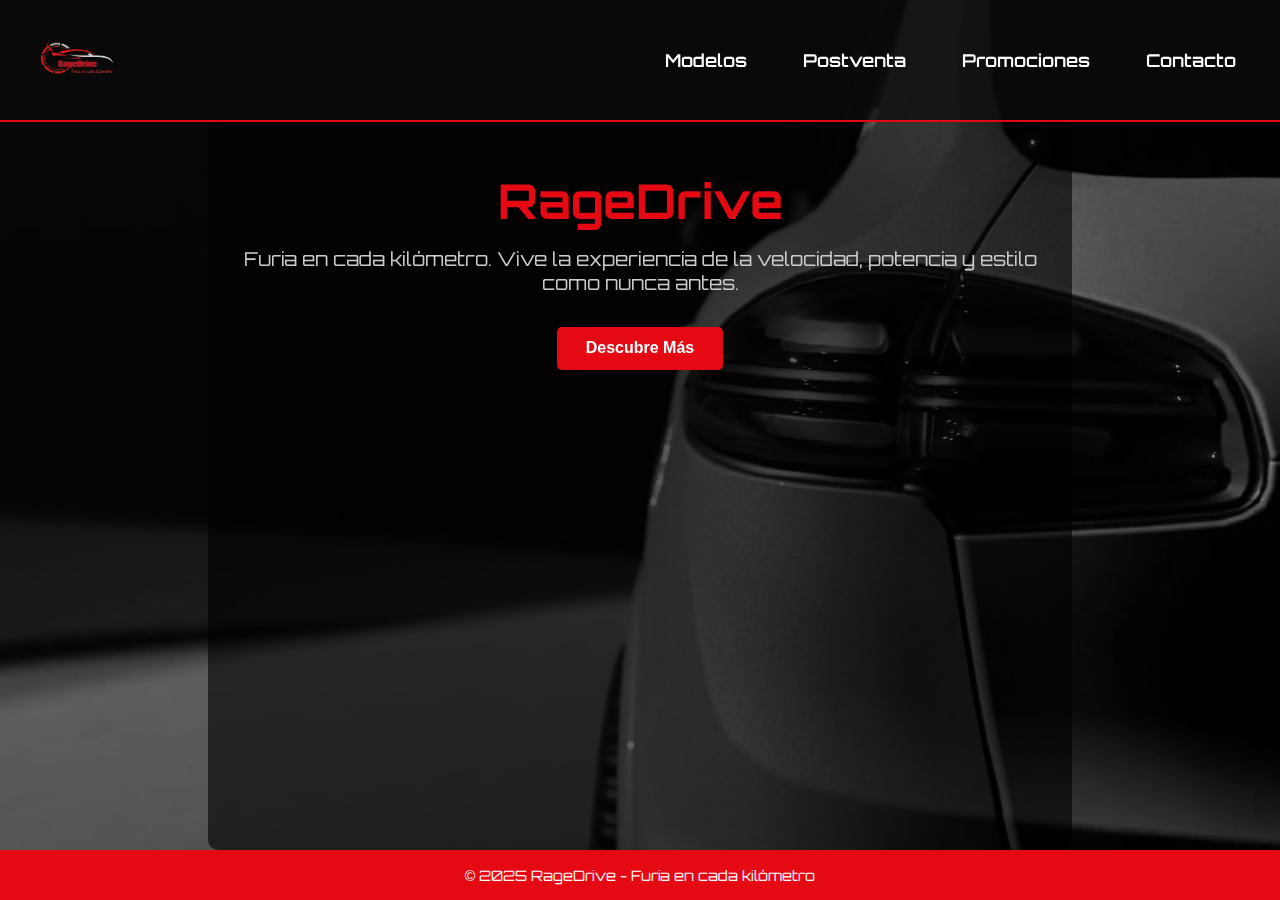
<file: index.html>
<!DOCTYPE html>
<html lang="en">
<head>
  <meta charset="UTF-8">
  <meta name="viewport" content="width=device-width, initial-scale=1.0">
  <title>RageDrive - Inicio</title>
  <link href="https://fonts.googleapis.com/css2?family=Orbitron:wght@500;700&display=swap" rel="stylesheet">
  <link rel="stylesheet" href="../css/style.css">
</head>
<body>

  <video autoplay muted loop playsinline id="bg-video">
    <source src="../video/carro1.mp4" type="video/mp4">
    Tu navegador no soporta videos en HTML5.
  </video>

  <nav>
    <div class="logo">
      <a href="index.html">
        <img src="../img/logo3_Mesa_de_trabajo_1-removebg-preview.png" alt="RageDrive Logo">
      </a>
    </div>
    <ul>
      <li><a href="modelos.html">Modelos</a></li>
      <li>
        <a href="postventa.html">Postventa</a>
      </li>
      <li><a href="Promociones.html">Promociones</a></li>
      <li><a href="Contactos.html">Contacto</a></li>
    </ul>
  </nav>

  <section>
    <h1>RageDrive</h1>
    <p>Furia en cada kilómetro. Vive la experiencia de la velocidad, potencia y estilo como nunca antes.</p>
    <button class="btn">Descubre Más</button>
  </section>

  <footer>
    &copy; 2025 RageDrive - Furia en cada kilómetro
  </footer>

</body>
</html>
</file>
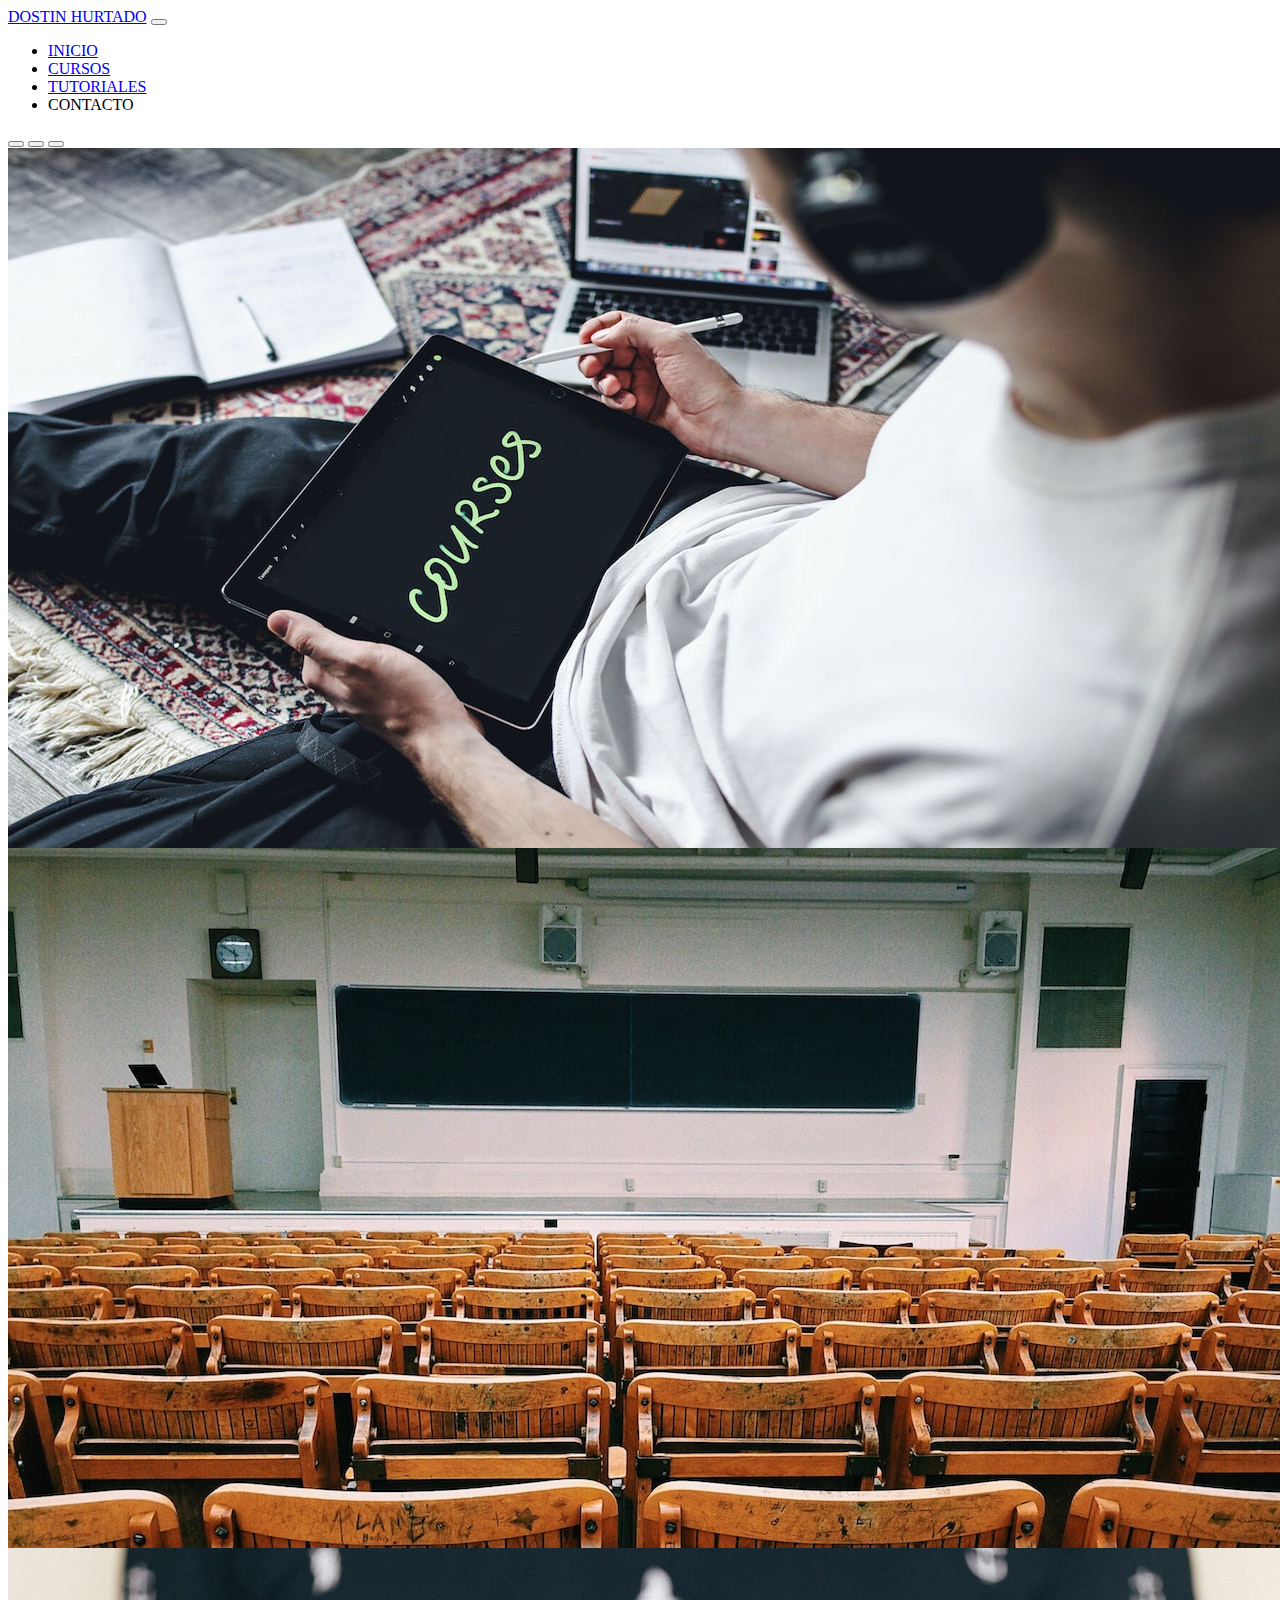
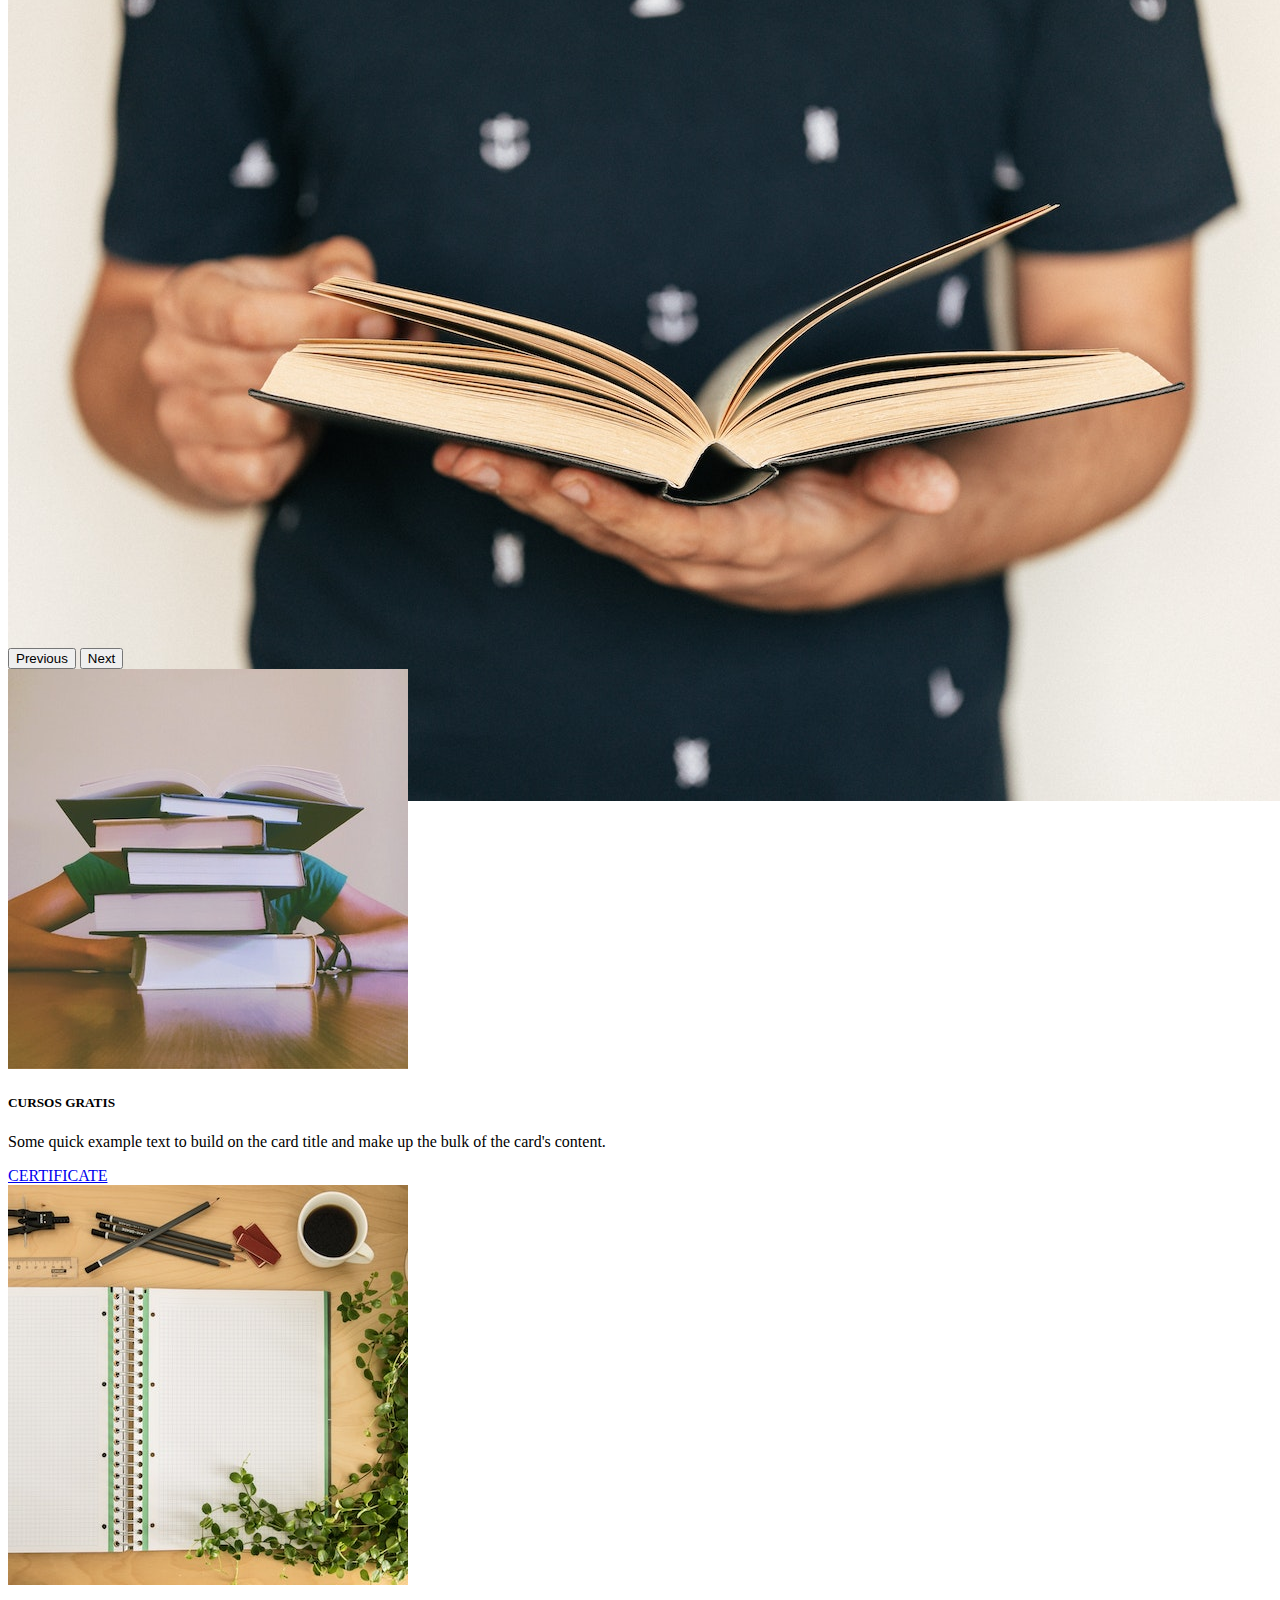
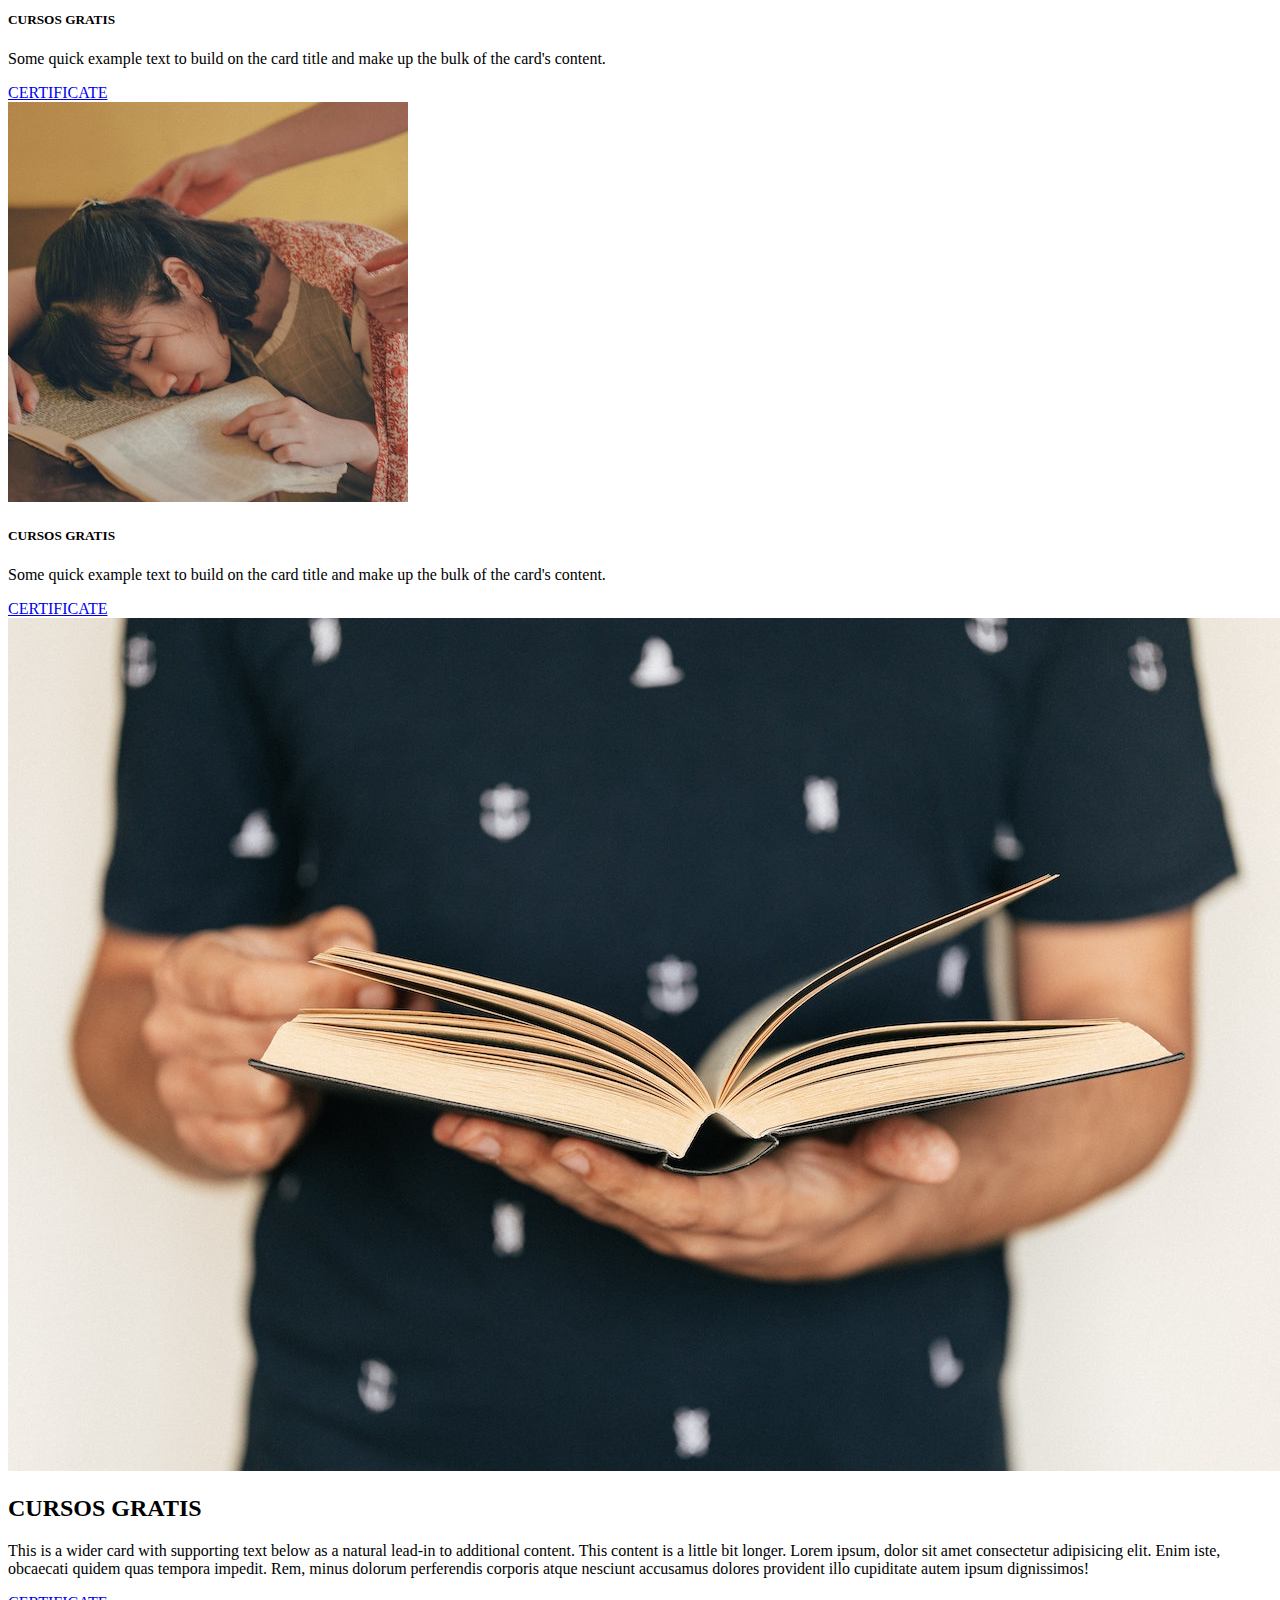
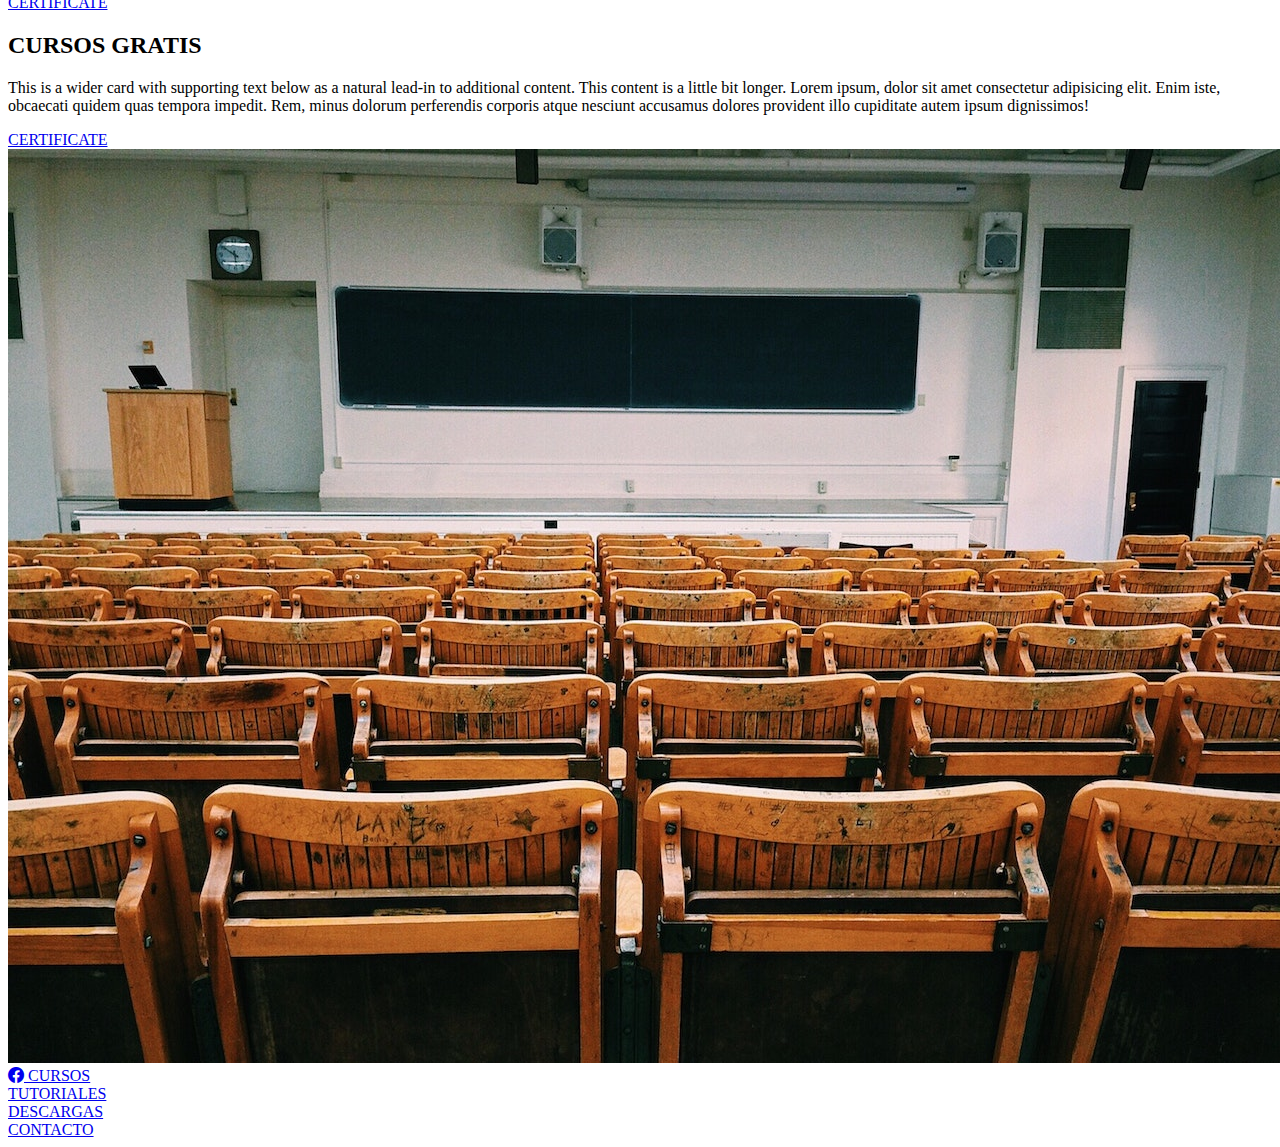
<file: Material de apoyo/index.html>
<!DOCTYPE html>
<html lang="en">
<head>
    <meta charset="UTF-8">
    <meta http-equiv="X-UA-Compatible" content="IE=edge">
    <meta name="viewport" content="width=device-width, initial-scale=1.0">
    <title>Document</title>
    <link href="https://cdn.jsdelivr.net/npm/bootstrap@5.3.0/dist/css/bootstrap.min.css" rel="stylesheet" integrity="sha384-9ndCyUaIbzAi2FUVXJi0CjmCapSmO7SnpJef0486qhLnuZ2cdeRhO02iuK6FUUVM" crossorigin="anonymous">
    <link rel="stylesheet" href="https://cdn.jsdelivr.net/npm/bootstrap-icons@1.10.5/font/bootstrap-icons.css">
</head>
<body>
   <!-- Menu-->

   <nav class="navbar navbar-expand-md bg-body-tertiary">
    <div class="container-fluid">
      <a class="navbar-brand" href="#">DOSTIN HURTADO</a>
      <button class="navbar-toggler" type="button" data-bs-toggle="collapse" data-bs-target="#navbarNav" aria-controls="navbarNav" aria-expanded="false" aria-label="Toggle navigation">
        <span class="navbar-toggler-icon"></span>
      </button>
      <div class="collapse navbar-collapse" id="navbarNav">
        
        <ul class="navbar-nav ms-auto">
          <li class="nav-item">
            <a class="nav-link active" aria-current="page" href="#">INICIO</a>
          </li>
          <li class="nav-item">
            <a class="nav-link" href="#">CURSOS</a>
          </li>
          <li class="nav-item">
            <a class="nav-link" href="#">TUTORIALES</a>
          </li>
          <li class="nav-item">
            <a class="nav-link">CONTACTO</a>
          </li>
        </ul>

      </div>
    </div>
  </nav>


    <!-- Carrusel-->
    <div id="carouselExampleIndicators" class="carousel slide">
        <div class="carousel-indicators">
          <button type="button" data-bs-target="#carouselExampleIndicators" data-bs-slide-to="0" class="active" aria-current="true" aria-label="Slide 1"></button>
          <button type="button" data-bs-target="#carouselExampleIndicators" data-bs-slide-to="1" aria-label="Slide 2"></button>
          <button type="button" data-bs-target="#carouselExampleIndicators" data-bs-slide-to="2" aria-label="Slide 3"></button>
        </div>
        <div class="carousel-inner">
          <div class="carousel-item active" style="max-height: 700px;">
            <img src="img/slider-1.jpg" class="d-block w-100" alt="...">
          </div>
          <div class="carousel-item" style="max-height: 700px;">
            <img src="img/slider-2.jpg" class="d-block w-100" alt="...">
          </div>
          <div class="carousel-item" style="max-height: 700px;">
            <img src="img/slider-3.jpg" class="d-block w-100" alt="...">
          </div>
        </div>
        <button class="carousel-control-prev" type="button" data-bs-target="#carouselExampleIndicators" data-bs-slide="prev">
          <span class="carousel-control-prev-icon" aria-hidden="true"></span>
          <span class="visually-hidden">Previous</span>
        </button>
        <button class="carousel-control-next" type="button" data-bs-target="#carouselExampleIndicators" data-bs-slide="next">
          <span class="carousel-control-next-icon" aria-hidden="true"></span>
          <span class="visually-hidden">Next</span>
        </button>
      </div>

      <!--Tarjetas-->

      <div class="container mt-5 d-none d-md-block">
        <div class="row">
            <div class="col-md-4">
                <div class="card border-0 ">
                    <img src="img/card-1.jpg" class="card-img-top rounded-circle" alt="...">
                    <div class="card-body">
                      <h5 class="card-title">CURSOS GRATIS</h5>
                      <p class="card-text">Some quick example text to build on the card title and make up the bulk of the card's content.</p>
                      <a href="#" class="btn btn-primary">CERTIFICATE</a>
                    </div>
                  </div>
            </div>
            <div class="col-md-4">
                <div class="card border-0 ">
                    <img src="img/card-2.jpg" class="card-img-top rounded-circle" alt="...">
                    <div class="card-body">
                      <h5 class="card-title">CURSOS GRATIS</h5>
                      <p class="card-text">Some quick example text to build on the card title and make up the bulk of the card's content.</p>
                      <a href="#" class="btn btn-primary">CERTIFICATE</a>
                    </div>
                  </div>
            </div>
            <div class="col-md-4">
                <div class="card border-0 ">
                    <img src="img/card-3.jpg" class="card-img-top rounded-circle" alt="...">
                    <div class="card-body">
                      <h5 class="card-title">CURSOS GRATIS</h5>
                      <p class="card-text">Some quick example text to build on the card title and make up the bulk of the card's content.</p>
                      <a href="#" class="btn btn-primary">CERTIFICATE</a>
                    </div>
                  </div>
            </div>
        </div>
      </div>

      <!--tarjetas horizontales-->

      <div class="container mt-5">
        <div class="card mb-3 border-0">
            <div class="row g-0">
              <div class="col-md-5">
                <img src="img/slider-3.jpg" class="img-fluid rounded-start" alt="...">
              </div>
              <div class="col-md-7">
                <div class="card-body">
                  <h2 class="card-title">CURSOS GRATIS</h2>
                  <p class="card-text">This is a wider card with supporting text below as a natural lead-in to additional content. This content is a little bit longer. Lorem ipsum, dolor sit amet consectetur adipisicing elit. Enim iste, obcaecati quidem quas tempora impedit. Rem, minus dolorum perferendis corporis atque nesciunt accusamus dolores provident illo cupiditate autem ipsum dignissimos!</p>
                  <div class="text-center"><a href="#" class="btn btn-success btn-lg">CERTIFICATE</a></div>
                </div>
              </div>
            </div>
          </div>
      </div>

      <div class="container mt-5">
        <div class="card mb-3 border-0">
            <div class="row g-0">
              
              <div class="col-md-7 order-2">
                <div class="card-body">
                  <h2 class="card-title">CURSOS GRATIS</h2>
                  <p class="card-text">This is a wider card with supporting text below as a natural lead-in to additional content. This content is a little bit longer. Lorem ipsum, dolor sit amet consectetur adipisicing elit. Enim iste, obcaecati quidem quas tempora impedit. Rem, minus dolorum perferendis corporis atque nesciunt accusamus dolores provident illo cupiditate autem ipsum dignissimos!</p>
                  <div class="text-center"><a href="#" class="btn btn-success btn-lg">CERTIFICATE</a></div>
                </div>
              </div>
              <div class="col-md-5 order-1">
                <img src="img/slider-2.jpg" class="img-fluid rounded-start" alt="...">
              </div>
            </div>
          </div>
      </div>

      <footer>
        <div class="container-fluid bg-dark p-5 text-center">
            <div class="row">
                <div class="col"><a href="#" class="text-decoration-none text-success"><i class="bi bi-facebook"></i> CURSOS</a></div>
                <div class="col"><a href="#" class="text-decoration-none text-success">TUTORIALES</a></div>
                <div class="col"><a href="#" class="text-decoration-none text-success">DESCARGAS</a></div>
                <div class="col"><a href="#" class="text-decoration-none text-success">CONTACTO</a></div>
            </div>
        </div>
      </footer>


  <script src="https://cdn.jsdelivr.net/npm/bootstrap@5.3.0/dist/js/bootstrap.bundle.min.js" integrity="sha384-geWF76RCwLtnZ8qwWowPQNguL3RmwHVBC9FhGdlKrxdiJJigb/j/68SIy3Te4Bkz" crossorigin="anonymous"></script>
</body>
</html>
</file>
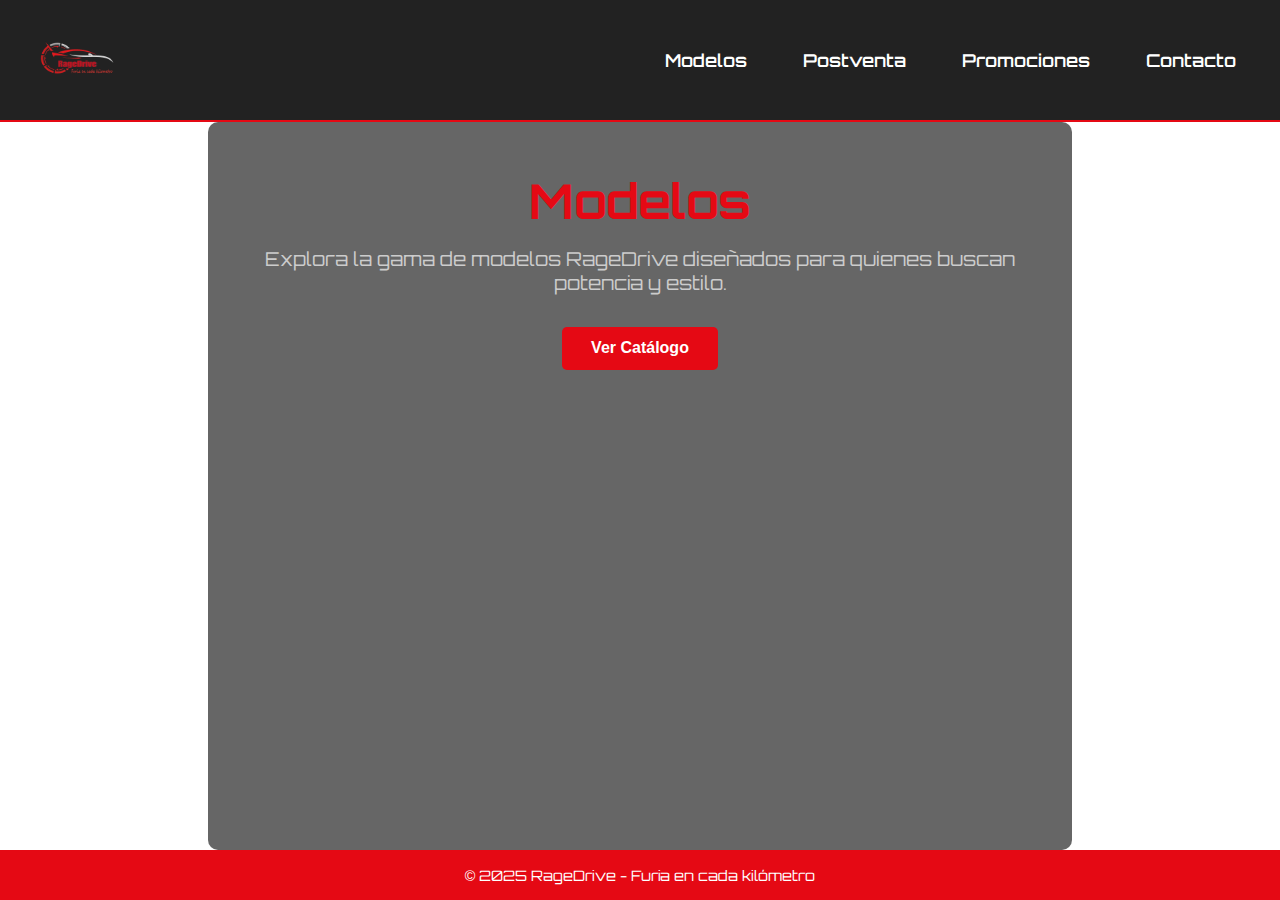
<file: Contactos.html>
<!DOCTYPE html>
<html lang="es">
<head>
  <meta charset="UTF-8">
  <meta name="viewport" content="width=device-width, initial-scale=1.0">
  <title>Contactos</title>
  <link href="https://fonts.googleapis.com/css2?family=Orbitron:wght@500;700&display=swap" rel="stylesheet">
  <link rel="stylesheet" href="../css/style.css">
</head>
<body>

  <!-- NAVBAR -->
  <nav>
    <div class="logo">
      <img src="../img/logo3_Mesa_de_trabajo_1-removebg-preview.png" alt="RageDrive Logo">
    </div>
    <ul>
      <li><a href="modelos.html">Modelos</a></li>
      <li>
        <a href="postventa.html">Postventa</a>

      </li>
      <li><a href="Promociones.html">Promociones</a></li>
      <li><a href="Contactos.html">Contacto</a></li>
    </ul>
  </nav>

  <!-- CONTENIDO -->
  <section>
    <h1>Modelos</h1>
    <p>Explora la gama de modelos RageDrive diseñados para quienes buscan potencia y estilo.</p>
    <button class="btn">Ver Catálogo</button>
  </section>

  <!-- FOOTER -->
  <footer>
    &copy; 2025 RageDrive - Furia en cada kilómetro
  </footer>

</body>
</html>
</file>
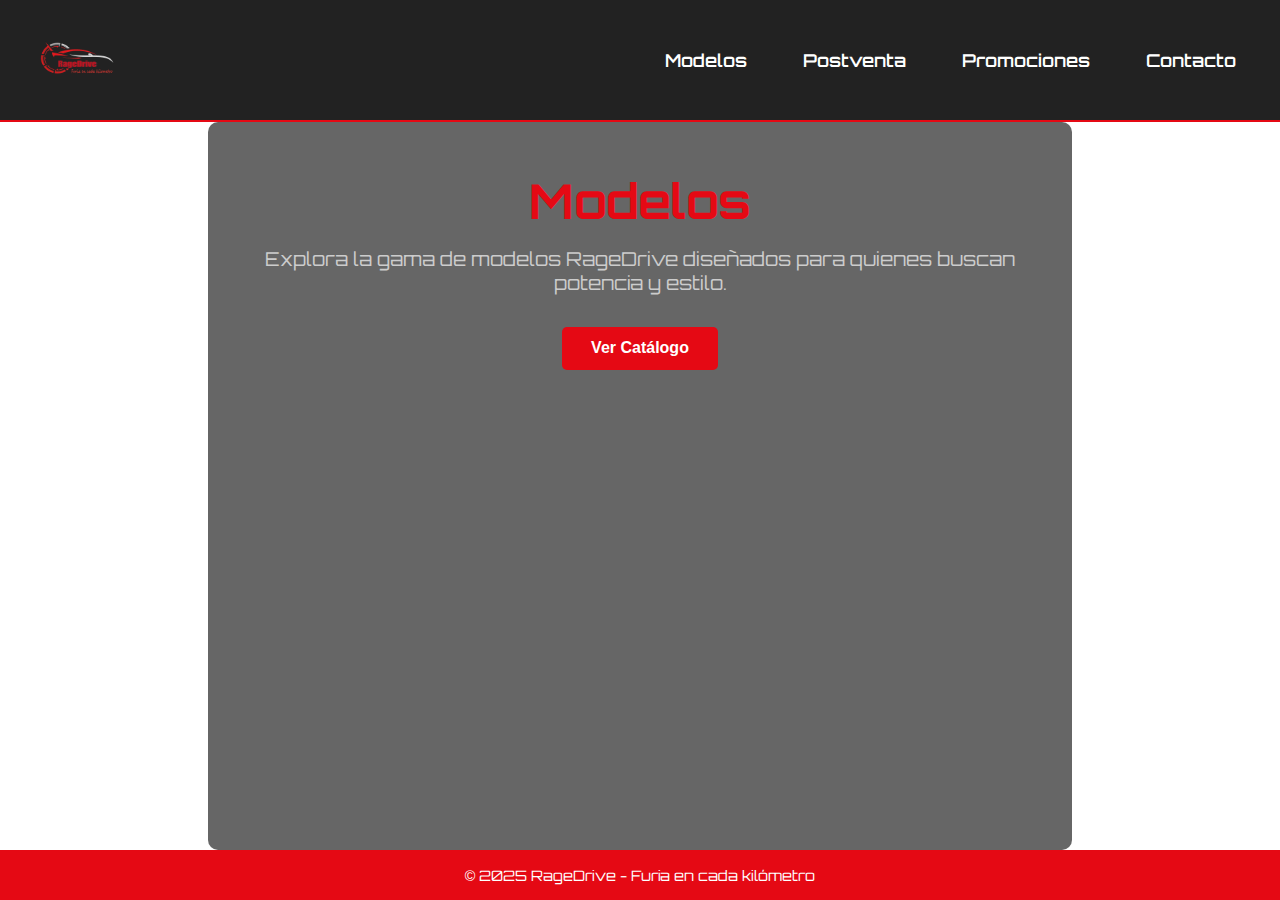
<file: modelos.html>
<!DOCTYPE html>
<html lang="es">
<head>
  <meta charset="UTF-8">
  <meta name="viewport" content="width=device-width, initial-scale=1.0">
  <title>RageDrive - Modelos</title>
  <link href="https://fonts.googleapis.com/css2?family=Orbitron:wght@500;700&display=swap" rel="stylesheet">
  <link rel="stylesheet" href="../css/style.css">
</head>
<body>

  <!-- NAVBAR -->
  <nav>
    <div class="logo">
      <img src="../img/logo3_Mesa_de_trabajo_1-removebg-preview.png" alt="RageDrive Logo">
    </div>
    <ul>
      <li><a href="modelos.html">Modelos</a></li>
      <li>
        <a href="postventa.html">Postventa</a>
      </li>
      <li><a href="Promociones.html">Promociones</a></li>
      <li><a href="Contactos.html">Contacto</a></li>
    </ul>
  </nav>

  <!-- CONTENIDO -->
  <section>
    <h1>Modelos</h1>
    <p>Explora la gama de modelos RageDrive diseñados para quienes buscan potencia y estilo.</p>
    <button class="btn">Ver Catálogo</button>
  </section>

  <!-- FOOTER -->
  <footer>
    &copy; 2025 RageDrive - Furia en cada kilómetro
  </footer>

</body>
</html>
</file>
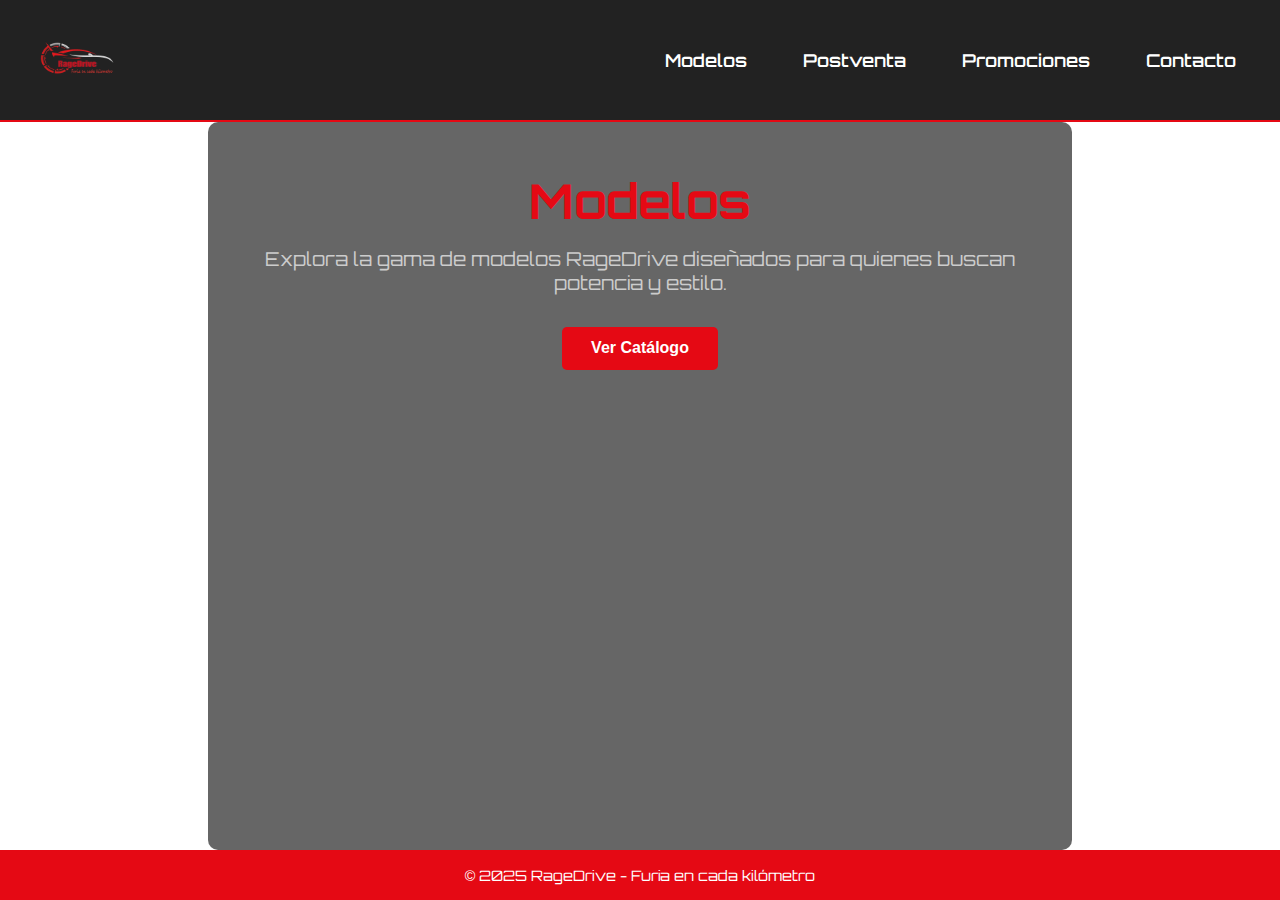
<file: Repuestos.html>
<!DOCTYPE html>
<html lang="es">
<head>
  <meta charset="UTF-8">
  <meta name="viewport" content="width=device-width, initial-scale=1.0">
  <title>Repuestos</title>
  <link href="https://fonts.googleapis.com/css2?family=Orbitron:wght@500;700&display=swap" rel="stylesheet">
  <link rel="stylesheet" href="../css/style.css">
</head>
<body>

  <!-- NAVBAR -->
  <nav>
    <div class="logo">
      <img src="../img/logo3_Mesa_de_trabajo_1-removebg-preview.png" alt="RageDrive Logo">
    </div>
    <ul>
      <li><a href="modelos.html">Modelos</a></li>
      <li>
        <a href="postventa.html">Postventa</a>
      </li>
      <li><a href="Promociones.html">Promociones</a></li>
      <li><a href="Contactos.html">Contacto</a></li>
    </ul>
  </nav>

  <!-- CONTENIDO -->
  <section>
    <h1>Modelos</h1>
    <p>Explora la gama de modelos RageDrive diseñados para quienes buscan potencia y estilo.</p>
    <button class="btn">Ver Catálogo</button>
  </section>

  <!-- FOOTER -->
  <footer>
    &copy; 2025 RageDrive - Furia en cada kilómetro
  </footer>

</body>
</html>
</file>
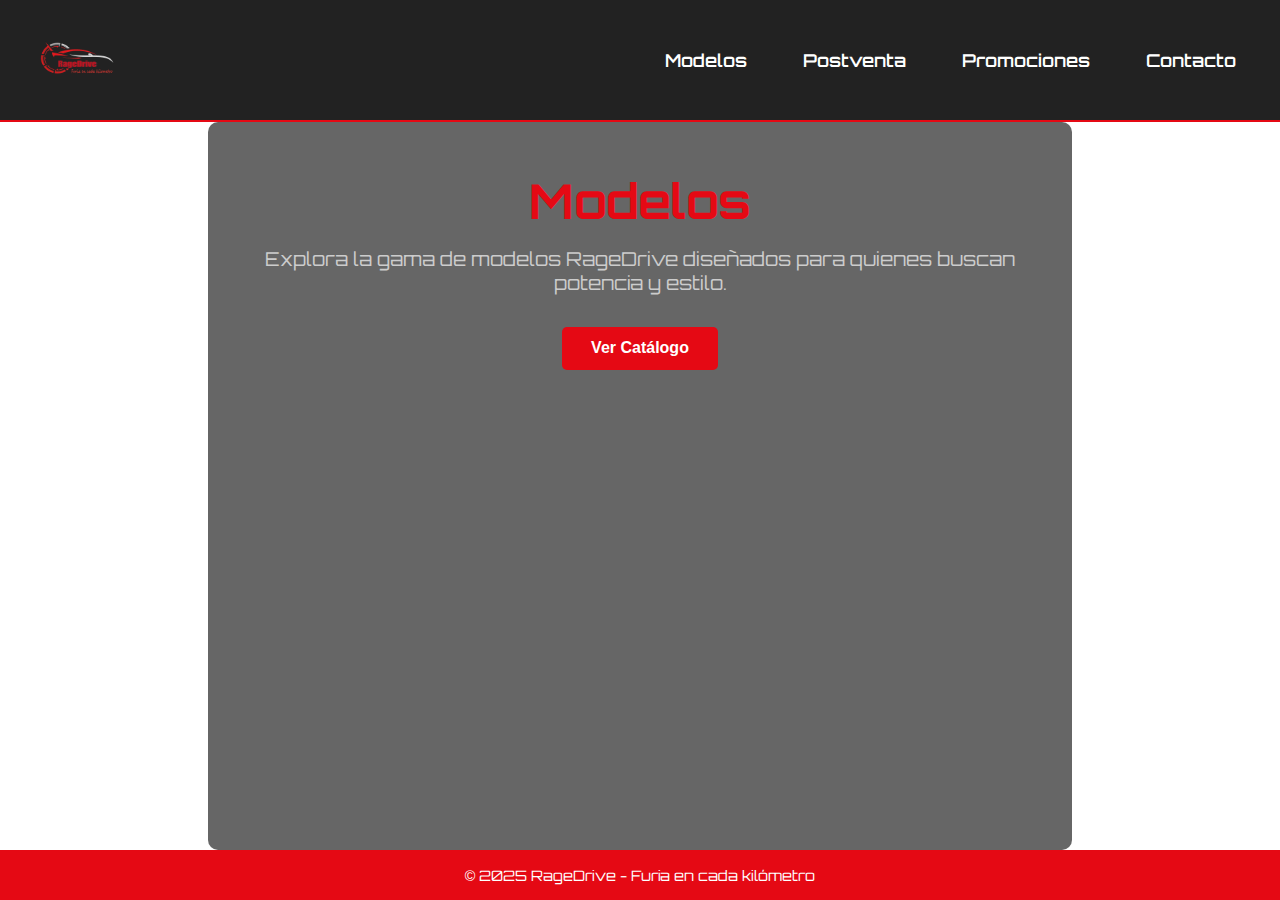
<file: servicios.html>
<!DOCTYPE html>
<html lang="es">
<head>
  <meta charset="UTF-8">
  <meta name="viewport" content="width=device-width, initial-scale=1.0">
  <title>servicios</title>
  <link href="https://fonts.googleapis.com/css2?family=Orbitron:wght@500;700&display=swap" rel="stylesheet">
  <link rel="stylesheet" href="../css/style.css">
</head>
<body>

  <!-- NAVBAR -->
  <nav>
    <div class="logo">
      <img src="../img/logo3_Mesa_de_trabajo_1-removebg-preview.png" alt="RageDrive Logo">
    </div>
    <ul>
      <li><a href="modelos.html">Modelos</a></li>
      <li>
        <a href="postventa.html">Postventa</a>
      </li>
      <li><a href="Promociones.html">Promociones</a></li>
      <li><a href="Contactos.html">Contacto</a></li>
    </ul>
  </nav>

  <!-- CONTENIDO -->
  <section>
    <h1>Modelos</h1>
    <p>Explora la gama de modelos RageDrive diseñados para quienes buscan potencia y estilo.</p>
    <button class="btn">Ver Catálogo</button>
  </section>

  <!-- FOOTER -->
  <footer>
    &copy; 2025 RageDrive - Furia en cada kilómetro
  </footer>

</body>
</html>
</file>
<file: css/style.css>
:root {
  --rojo: #e50914;
  --negro: #0a0a0a;
  --blanco: #ffffff;
  --gris: #cccccc;
}

* {
  margin: 0;
  padding: 0;
  box-sizing: border-box;
}

body {
  font-family: "Orbitron", sans-serif;
  color: var(--blanco);
  min-height: 100vh;
  display: flex;
  flex-direction: column;
  position: relative;
  z-index: 1;
  overflow-x: hidden;
}

/* VIDEO DE FONDO */
#bg-video {
  position: fixed;
  top: 0;
  left: 0;
  width: 100%;
  height: 100%;
  object-fit: cover;
  z-index: -1; /* detrás del contenido */
}

/* NAVBAR */
nav {
  background: rgba(10, 10, 10, 0.9); /* negro sólido pero con transparencia */
  border-bottom: 2px solid var(--rojo);
  display: flex;
  justify-content: space-between;
  align-items: center;
  padding: 0.8rem 2rem;
  position: relative;
  z-index: 2;
}

nav .logo img {
  height: 90px;
}

nav ul {
  list-style: none;
  display: flex;
  gap: 2rem;
}

nav ul li {
  position: relative;
}

nav ul li a {
  text-decoration: none;
  color: var(--blanco);
  font-weight: 600;
  font-size: 1.1rem;
  padding: 8px 12px;
  transition: 0.3s;
}

nav ul li a:hover {
  color: var(--rojo);
}

/* Submenú */
nav ul li ul {
  display: none;
  position: absolute;
  top: 100%;
  left: 0;
  background: rgba(10, 10, 10, 0.95);
  border: 1px solid var(--rojo);
  min-width: 180px;
}

nav ul li:hover > ul {
  display: block;
}

nav ul li ul li a {
  display: block;
  padding: 10px 14px;
  font-size: 0.95rem;
}

nav ul li ul li a:hover {
  background: var(--rojo);
  color: var(--blanco);
}

/* CONTENIDO */
section {
  flex: 1;
  padding: 3rem 2rem;
  text-align: center;
  background: rgba(0, 0, 0, 0.6); /* negro transparente */
  max-width: 900px;
  margin: auto;
  border-radius: 10px;
  position: relative;
  z-index: 2;
}

section h1 {
  font-size: 3rem;
  margin-bottom: 1rem;
  color: var(--rojo);
}

section p {
  font-size: 1.2rem;
  color: var(--gris);
  max-width: 800px;
  margin: 0 auto 2rem;
}

.btn {
  background: var(--rojo);
  color: var(--blanco);
  padding: 0.8rem 1.8rem;
  border: none;
  border-radius: 5px;
  font-size: 1rem;
  font-weight: bold;
  cursor: pointer;
  transition: 0.3s;
}

.btn:hover {
  background: var(--blanco);
  color: var(--rojo);
}

/* FOOTER */
footer {
  background: var(--rojo);
  color: var(--blanco);
  text-align: center;
  padding: 1rem;
  font-size: 0.9rem;
  position: relative;
  z-index: 2;
}
</file>
